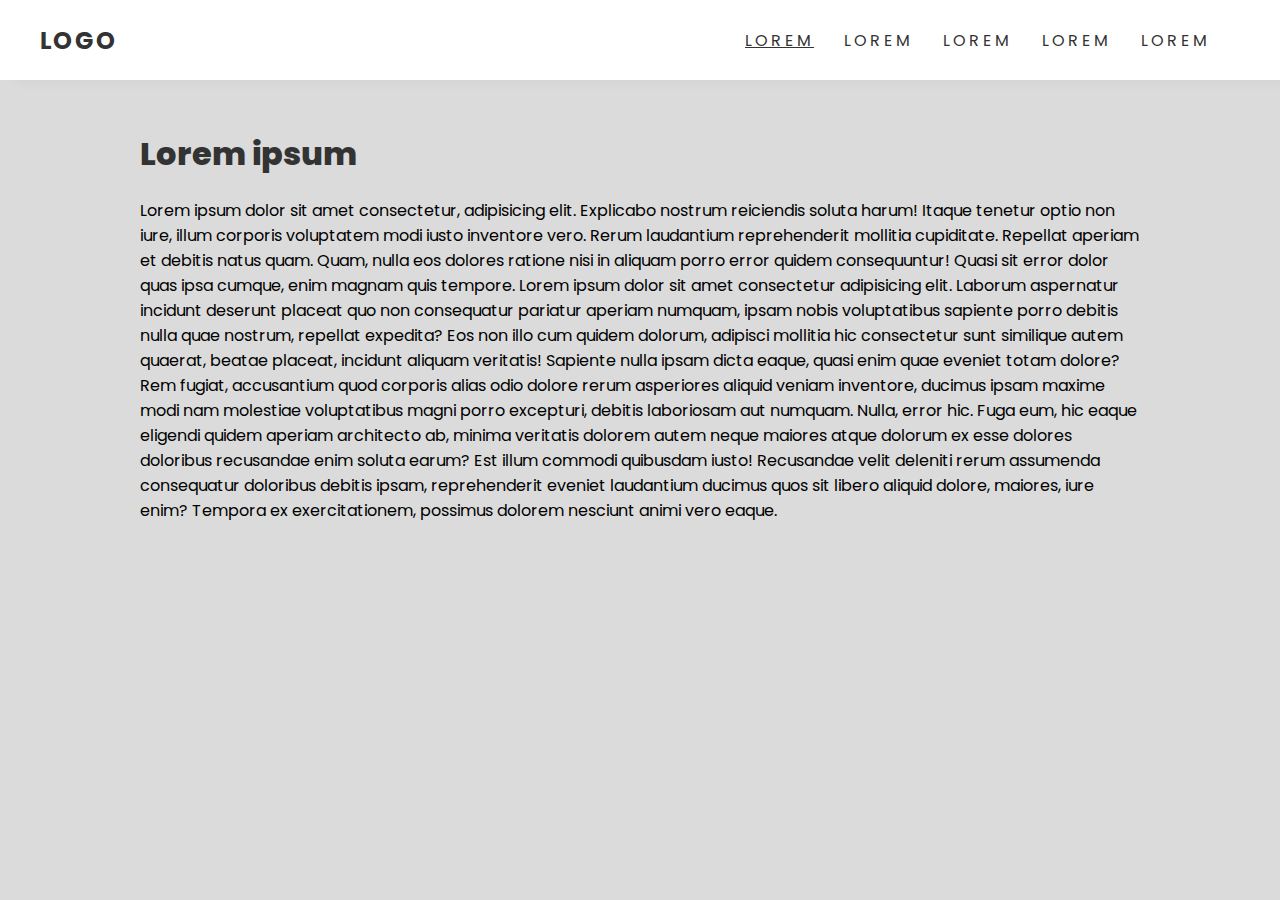
<file: JS-mini-apps/popup-menu/index.html>
<!DOCTYPE html>
<html lang="en">
<head>
  <meta charset="UTF-8">
  <meta http-equiv="X-UA-Compatible" content="IE=edge">
  <meta name="viewport" content="width=device-width, initial-scale=1.0">
  <link rel="stylesheet" href="https://cdnjs.cloudflare.com/ajax/libs/font-awesome/6.2.0/css/all.min.css" integrity="sha512-xh6O/CkQoPOWDdYTDqeRdPCVd1SpvCA9XXcUnZS2FmJNp1coAFzvtCN9BmamE+4aHK8yyUHUSCcJHgXloTyT2A==" crossorigin="anonymous" referrerpolicy="no-referrer" /> 
  <link rel="stylesheet" href="style.css">
  <title>Pop Up Test Js-Work</title>
</head>
<body>
  <header>
      <a href="#" class="logo">Logo</a>
      <div class="group">
        <ul class="navigation open">
          <li><button class="popupBtn" id="popupBtn1"> Lorem </button></li>
          <li><a href="#"> Lorem </a></li>
          <li><a href="#"> Lorem </a></li>
          <li><a href="#"> Lorem </a></li>
          <li><a href="#"> Lorem </a></li>
          <li><button class="menu-opener" id="menuOpen"><i class="fa-solid fa-bars"></i></button></li>
        </ul>
      </div>
  </header>
  <div class="container">
    <main>
      <h2>Lorem ipsum</h2>
      <p>Lorem ipsum dolor sit amet consectetur, adipisicing elit. Explicabo nostrum reiciendis soluta harum! Itaque tenetur optio non iure, illum corporis voluptatem modi iusto inventore vero. Rerum laudantium reprehenderit mollitia cupiditate.
      Repellat aperiam et debitis natus quam. Quam, nulla eos dolores ratione nisi in aliquam porro error quidem consequuntur! Quasi sit error dolor quas ipsa cumque, enim magnam quis tempore. Lorem ipsum dolor sit amet consectetur adipisicing elit. Laborum aspernatur incidunt deserunt placeat quo non consequatur pariatur aperiam numquam, ipsam nobis voluptatibus sapiente porro debitis nulla quae nostrum, repellat expedita?
      Eos non illo cum quidem dolorum, adipisci mollitia hic consectetur sunt similique autem quaerat, beatae placeat, incidunt aliquam veritatis! Sapiente nulla ipsam dicta eaque, quasi enim quae eveniet totam dolore?
      Rem fugiat, accusantium quod corporis alias odio dolore rerum asperiores aliquid veniam inventore, ducimus ipsam maxime modi nam molestiae voluptatibus magni porro excepturi, debitis laboriosam aut numquam. Nulla, error hic.
      Fuga eum, hic eaque eligendi quidem aperiam architecto ab, minima veritatis dolorem autem neque maiores atque dolorum ex esse dolores doloribus recusandae enim soluta earum? Est illum commodi quibusdam iusto!
      Recusandae velit deleniti rerum assumenda consequatur doloribus debitis ipsam, reprehenderit eveniet laudantium ducimus quos sit libero aliquid dolore, maiores, iure enim? Tempora ex exercitationem, possimus dolorem nesciunt animi vero eaque.</p>
    </main>
  </div>
  <div class="side-menu" id="navigation">
    <div id="navigation-content">
      <ul>
        <li><a href="#">Home</a></li>
        <li><a href="#">Our Works</a></li>
        <li><a href="#">About Us</a></li>
        <li><a href="#">Contacts</a></li>
        <li><a href="#">Donate</a></li>
      </ul>
    </div>
  </div>
  <script>
    const body = document.querySelector('body');
    const navigation = document.querySelector('#navigation');
    const menuOpener = document.querySelector('#menuOpen');
    const menuBtn = document.querySelector('.fa-bars');
    menuOpener.addEventListener('click', () => {
    body.classList.toggle('active');
    navigation.classList.toggle('active');
    });
  </script>
</body>
</html>
</file>
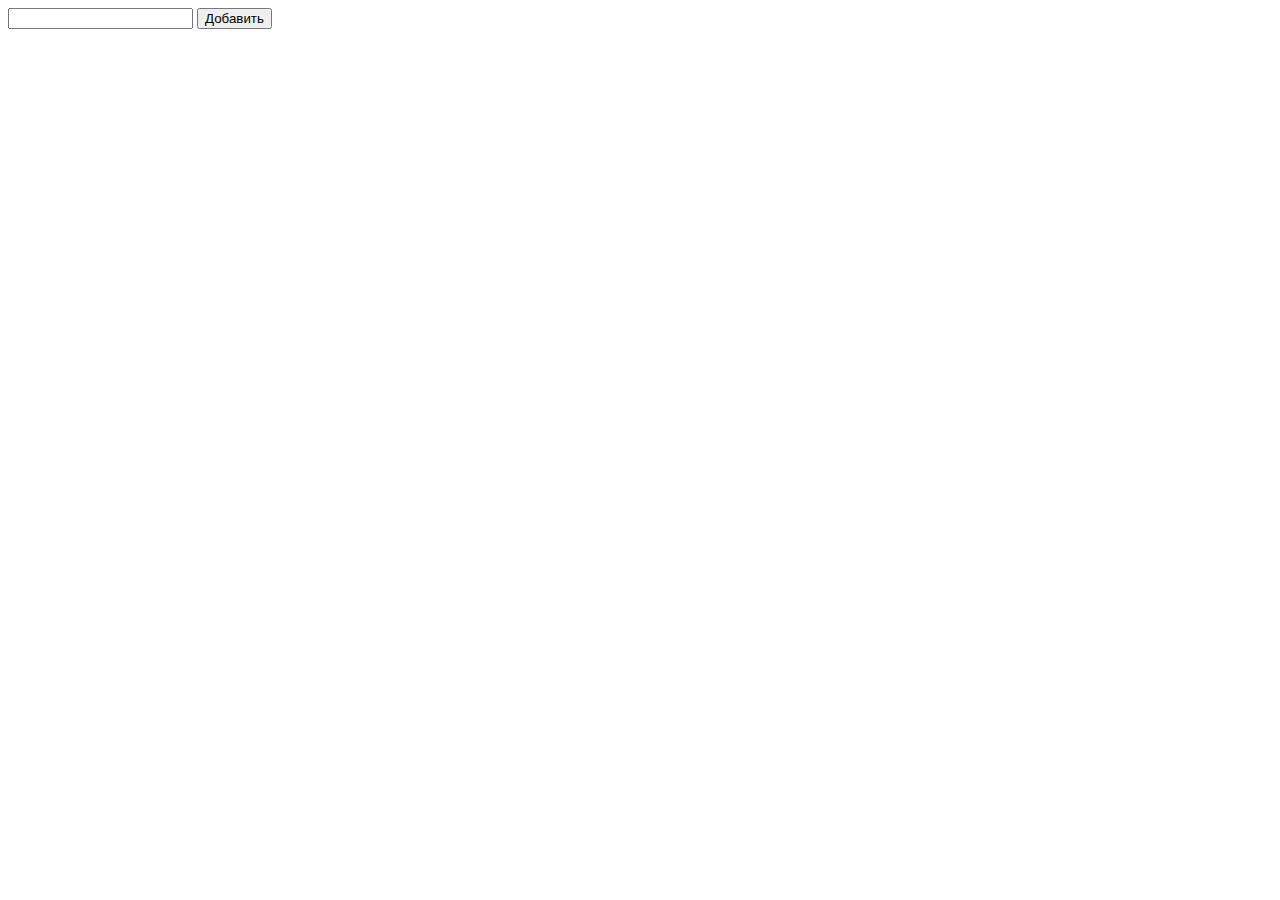
<file: JS-mini-apps/task-menager/index.html>
<!DOCTYPE html>
<html lang="en">
<head>
  <meta charset="UTF-8">
  <meta http-equiv="X-UA-Compatible" content="IE=edge">
  <meta name="viewport" content="width=device-width, initial-scale=1.0">
  <link rel="stylesheet" href="style.css">
  <title>Task Menager</title>
</head>
<body>
  <form id="add">
    <input class="task-name" type="text">
    <button>Добавить</button>
  </form>
  <ul></ul>
  <script src="scripts.js"></script>
</body>
</html>
</file>
<file: JS-mini-apps/popup-menu/style.css>
@import url('https://fonts.googleapis.com/css2?family=Poppins:wght@200;300;400;500;600;700;800;900&display=swap');

* {
  margin: 0px;
  padding: 0px;
  box-sizing: border-box;
  font-family: 'Poppins';
}

body {
  background: rgb(219, 219, 219);
  position: relative;
  width: 100%;
  transition: .5s;
  z-index: 2;
}

body.active {
  width: 77%;
}

.container {
  max-width: 1000px;
  margin: auto;
}

#navigation {
  position: fixed;
  top: 0px;
  right: -400px;
  width: 400px;
  height: 100vh;
  background: #fff;
  z-index: 1;
  display: grid;
  place-items: center;
  transition: .5s;
}

#navigation.active {
  right: 0px;
}

#navigation ul {
  position: relative;
  display: flex;
  flex-direction: column;
}

#navigation ul li {
  list-style: none;
}

#navigation ul li a {
  color: #333;
  text-decoration: none;
  display: inline-block;
  font-size: 2em;
  font-weight: 600;
  text-transform: uppercase;
}

header {
  width: 100%;
  height: 80px;
  background: #fff;
  padding: 20px 40px;
  display: flex;
  justify-content: space-between;
  align-items: center;
  box-shadow: 0 15px 15px rgba(0, 0, 0, 0.05);
  box-shadow: 15px 0 15px rgba(0, 0, 0, 0.05);
  z-index: 10;
}

.logo {
  color: #333;
  text-decoration: none;
  font-size: 1.5em;
  font-weight: 700;
  text-transform: uppercase;
  letter-spacing: .1em;
}

.group {
  display: flex;
  align-items: center;
}

.navigation.open {
  visibility: visible;
  opacity: 1;
}

.navigation {
  visibility: hidden;
  opacity: 0;
  transition: .2s;
}

header ul {
  position: relative;
  display: flex;
  gap: 30px;
}

header ul li {
  list-style: none;
}

header ul li a, header ul li button {
  position: relative;
  text-decoration: none;
  font-size: 1em;
  color: #333;
  text-transform: uppercase;
  letter-spacing: .2em;
}

header ul li button {
  background-color: #fff;
  border-width: 0px;
  cursor: pointer;
  text-decoration: underline;
}

header ul li button .fa-bars {
  font-size: 1.3em;
}

main h2 {
  margin-top: 50px;
  margin-bottom: 20px;
  color: #333;
  font-weight: 800;
  font-size: 2em;
}
</file>
<file: JS-mini-apps/task-menager/style.css>
li {
  list-style: none;
  margin-bottom: 10px;
}

li.throughed {
  text-decoration: line-through;
}

li input {
  margin-right: 15px;
}

li button {
  margin-left: 15px;
}
</file>
